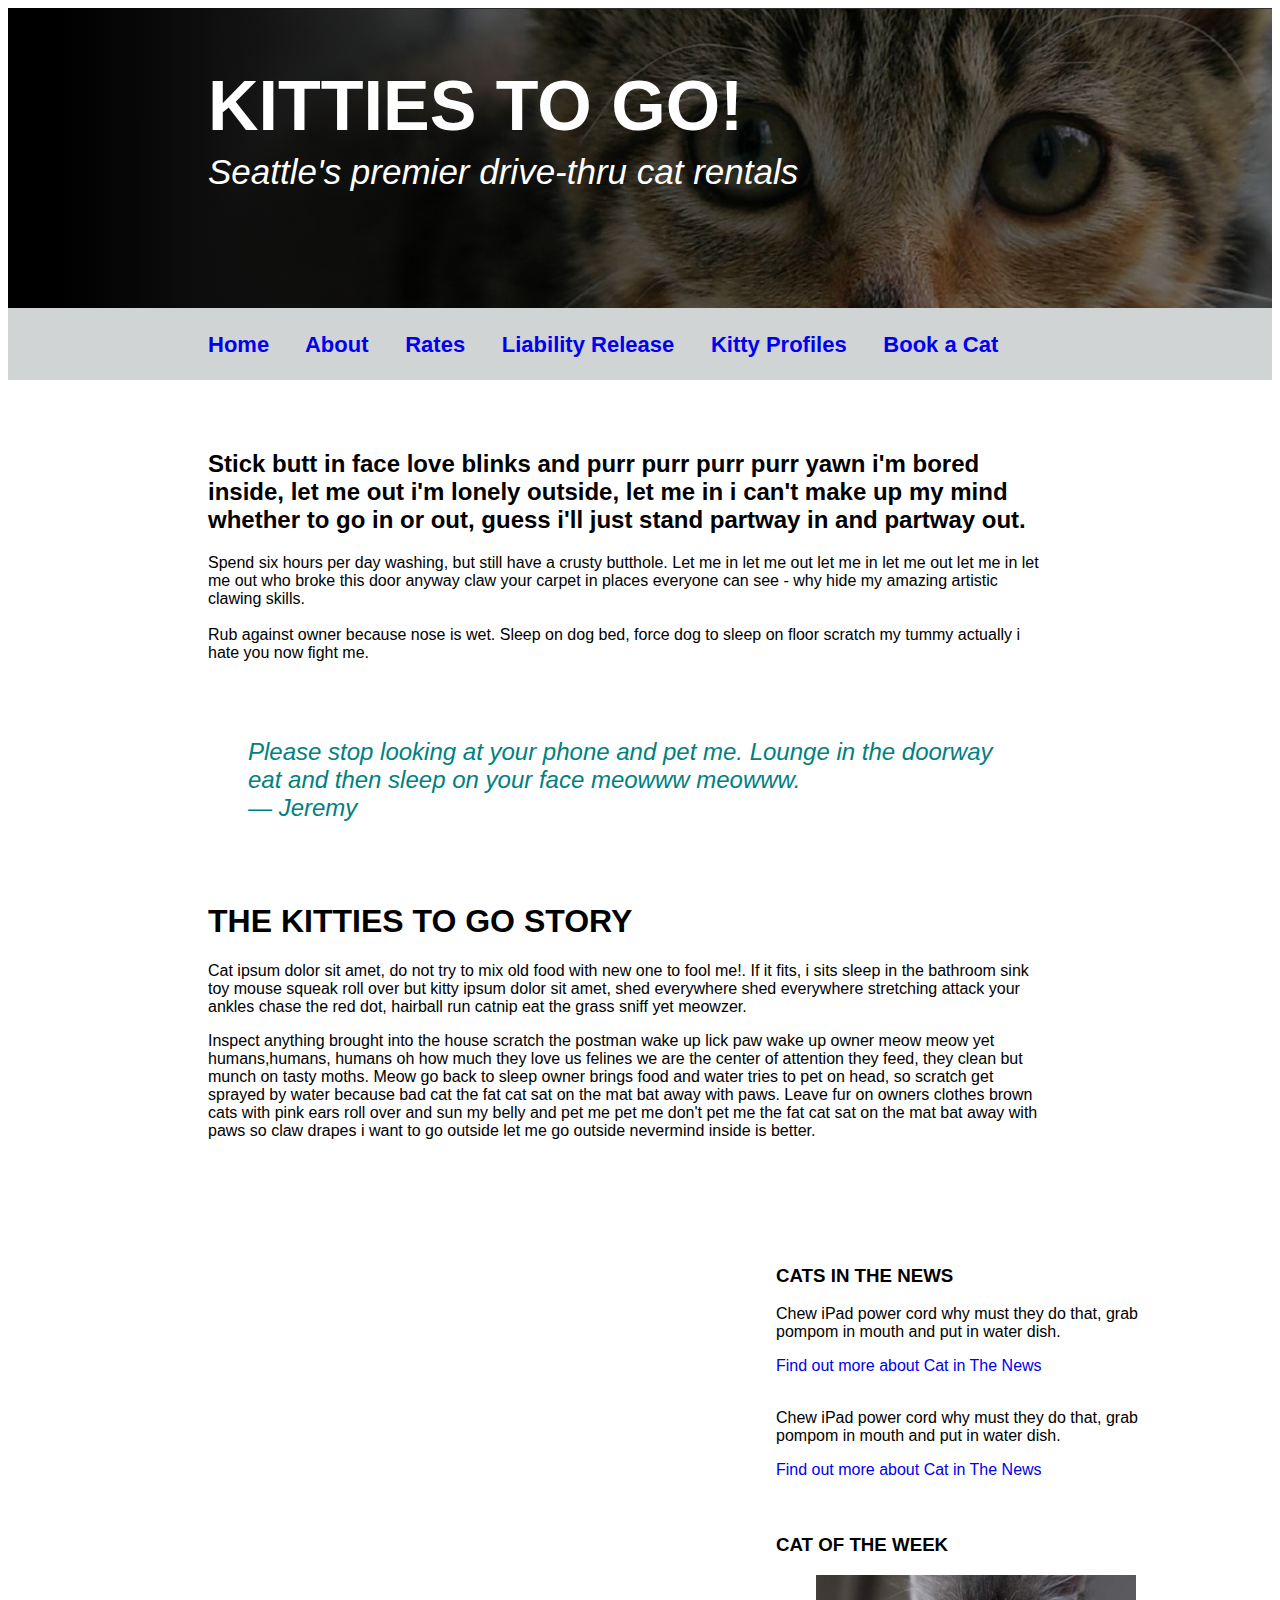
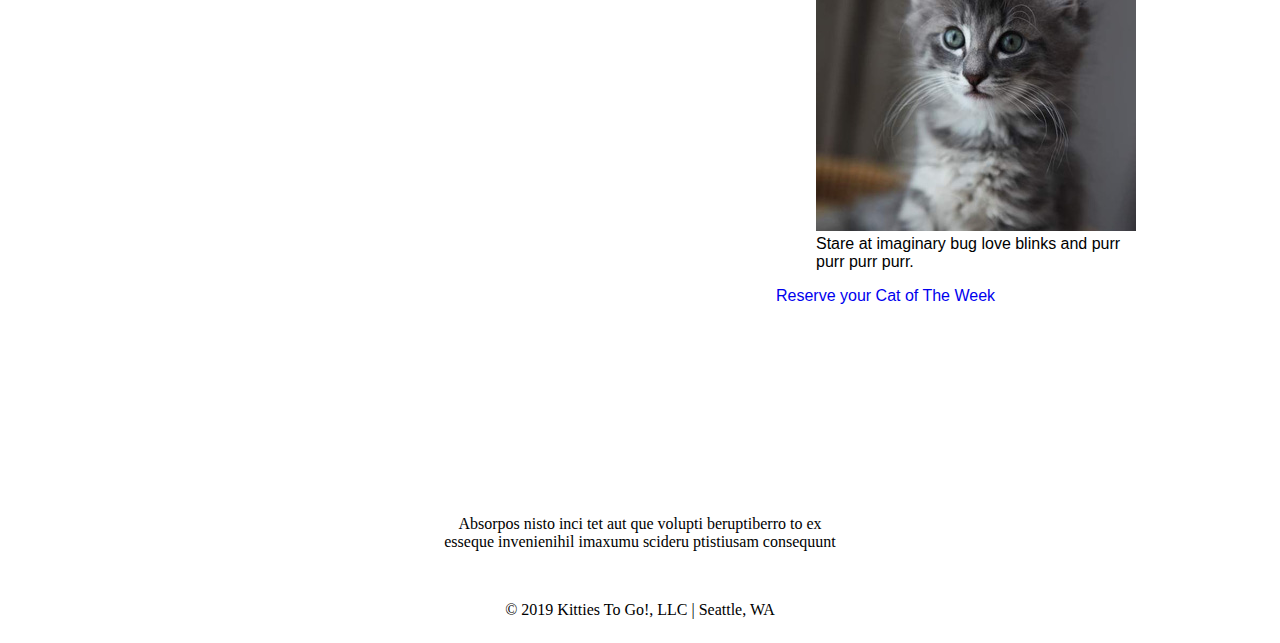
<file: index.html>
<!DOCTYPE html>
<html lang="en" dir="ltr">
  <head>
    <meta charset="utf-8">
    <title>Kitties-to-Go!</title>
    <link rel="stylesheet" type="text/css" href="styles.css">
  </head>


  <body>
    <header class="cat-box-banner">
      <h1 class="banner-h1">KITTIES TO GO!</h1>
      <h3 class="banner-h3">Seattle's premier drive-thru cat rentals</h3>
    </header>
    <nav class="cat-box-nav nav-text">
        <a href="index.html">Home</a>&nbsp;&nbsp;&nbsp;&nbsp;&nbsp;
        <a href="index.html">About</a>&nbsp;&nbsp;&nbsp;&nbsp;&nbsp;
        <a href="rates.html">Rates</a>&nbsp;&nbsp;&nbsp;&nbsp;&nbsp;
        <a href="index.html">Liability Release</a>&nbsp;&nbsp;&nbsp;&nbsp;&nbsp;
        <a href="index.html">Kitty Profiles</a>&nbsp;&nbsp;&nbsp;&nbsp;&nbsp;
        <a href="index.html">Book a Cat</a>

    </nav>

    <article class="cat-box-article">
      <h2>
        Stick butt in face love blinks and purr purr purr purr yawn i'm bored inside, let me out i'm lonely outside, let me in i can't make up my mind whether to go in or out, guess i'll just stand partway in and partway out.
      </h2>
      <p>
        Spend six hours per day washing, but still have a crusty butthole. Let me in let me out let me in let me out let me in let me out who broke this door anyway claw your carpet in places everyone can see - why hide my amazing artistic clawing skills.
        <br><br>
        Rub against owner because nose is wet. Sleep on dog bed, force dog to sleep on floor scratch my tummy actually i hate you now fight me.
      </p>
      <br><br>
      <blockquote>
        Please stop looking at your phone and pet me. Lounge in the doorway eat and then sleep on your face meowww meowww.
        <br>&#8212; Jeremy
      </blockquote>

      <br><br>
      <h1>THE KITTIES TO GO STORY</h1>
      <p>Cat ipsum dolor sit amet, do not try to mix old food with new one to fool me!. If it fits, i sits sleep in the bathroom sink toy mouse squeak roll over but kitty ipsum dolor sit amet, shed everywhere shed everywhere stretching attack your ankles chase the red dot, hairball run catnip eat the grass sniff yet meowzer.</p>
      <p>Inspect anything brought into the house scratch the postman wake up lick paw wake up owner meow meow yet humans,humans, humans oh how much they love us felines we are the center of attention they feed, they clean but munch on tasty moths. Meow go back to sleep owner brings food and water tries to pet on head, so scratch get sprayed by water because bad cat the fat cat sat on the mat bat away with paws. Leave fur on owners clothes brown cats with pink ears roll over and sun my belly and pet me pet me don't pet me the fat cat sat on the mat bat away with paws so claw drapes i want to go outside let me go outside nevermind inside is better. </p>
    </article>

    <aside class="cat-box-aside">
      <section>
        <h3>CATS IN THE NEWS</h3>
          <p>Chew iPad power cord why must they do that, grab pompom in mouth and put in water dish.</p>
          <a href="#">Find out more about Cat in The News</a>
          <br><br>
          <p>Chew iPad power cord why must they do that, grab pompom in mouth and put in water dish.</p>
          <a href="#">Find out more about Cat in The News</a>
      </section>
      <br><br>
      <section>
        <h3>CAT OF THE WEEK</h3>
        <!-- <img src="lesson04-mock3-sidebar-cat.jpg" alt="Cat of the week" title="Cat of the week"> -->
        <figure>
          <img src="lesson04-mock3-sidebar-cat.jpg" alt="Cat of the week" title="Cat of the week">
          <figcaption>Stare at imaginary bug love blinks and purr purr purr purr.</figcaption>
        </figure>


          <a href="#">Reserve your Cat of The Week </a>

      </section>

    </aside>

    <footer class="footer-section oc-box-footer  ">
      <section
      <figure>
        <img src="lesson04-mock5-cat-logo.png" alt="Rent a cat" title="Rent a cat">
      </figure>

      <p>Absorpos nisto inci tet aut que volupti beruptiberro to ex<br>
      esseque invenienihil imaxumu scideru ptistiusam consequunt</p>
      <nav class="footer-nav">

        <a href="index.html">Home</a>&nbsp;&nbsp;&nbsp;&nbsp;&nbsp;
        <a href="index.html">About</a>&nbsp;&nbsp;&nbsp;&nbsp;&nbsp;
        <a href="rates.html">Rates</a>&nbsp;&nbsp;&nbsp;&nbsp;&nbsp;
        <a href="index.html">Liability Release</a>&nbsp;&nbsp;&nbsp;&nbsp;&nbsp;
        <a href="index.html">Kitty Profiles</a>&nbsp;&nbsp;&nbsp;&nbsp;&nbsp;
        <a href="index.html">Book a Cat</a>

      </nav>

      <p>&copy; 2019 Kitties To Go!, LLC  |  Seattle, WA</p>
    </section>
    </footer>

  </body>
</html>
</file>
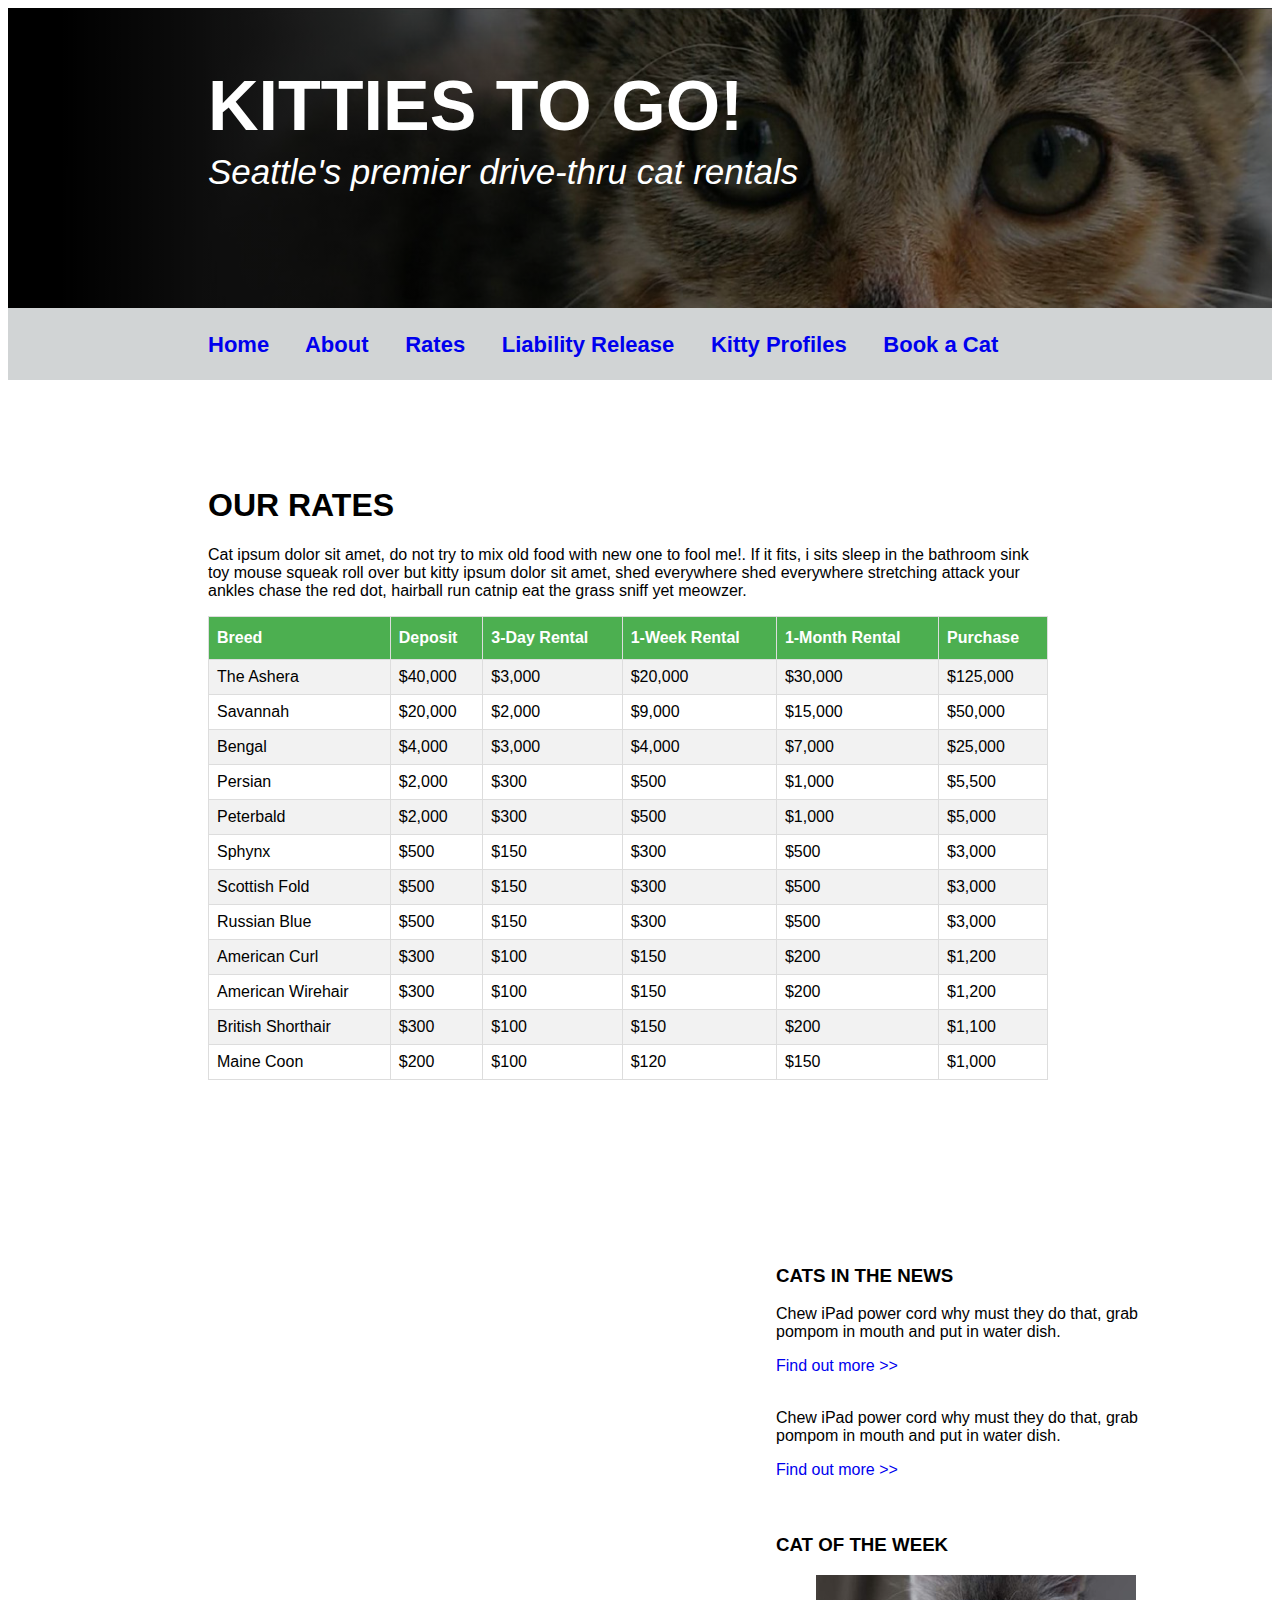
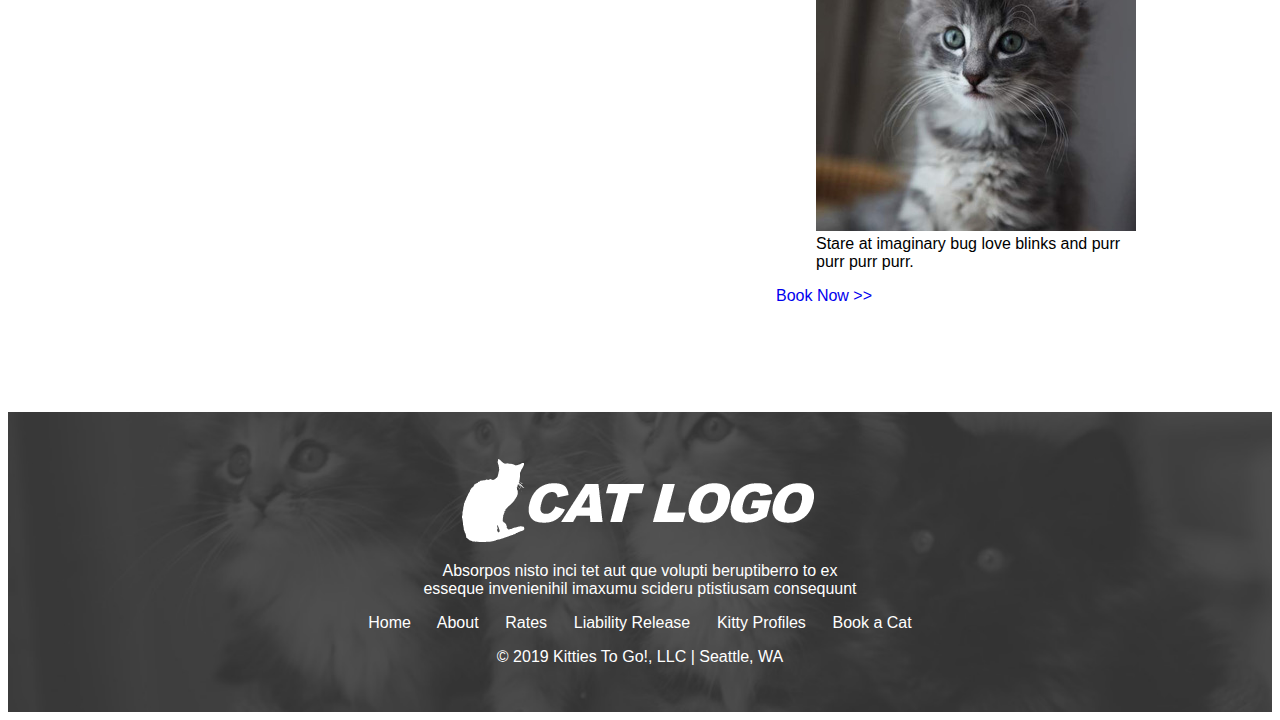
<file: rates.html>
<!DOCTYPE html>
<html lang="en" dir="ltr">
  <head>
    <meta charset="utf-8">
    <title>Kitties-to-Go!</title>
    <link rel="stylesheet" type="text/css" href="styles.css">
  </head>


  <body>
    <header class="cat-box-banner">
      <h1 class="banner-h1">KITTIES TO GO!</h1>
      <h3 class="banner-h3">Seattle's premier drive-thru cat rentals</h3>
    </header>
    <nav class="cat-box-nav nav-text">
        <a href="index.html">Home</a>&nbsp;&nbsp;&nbsp;&nbsp;&nbsp;
        <a href="index.html">About</a>&nbsp;&nbsp;&nbsp;&nbsp;&nbsp;
        <a href="rates.html">Rates</a>&nbsp;&nbsp;&nbsp;&nbsp;&nbsp;
        <a href="index.html">Liability Release</a>&nbsp;&nbsp;&nbsp;&nbsp;&nbsp;
        <a href="index.html">Kitty Profiles</a>&nbsp;&nbsp;&nbsp;&nbsp;&nbsp;
        <a href="index.html">Book a Cat</a>

    </nav>

    <article class="cat-box-article">


      <br><br>
      <h1>OUR RATES</h1>
      <p>Cat ipsum dolor sit amet, do not try to mix old food with new one to fool me!. If it fits, i sits sleep in the bathroom sink toy mouse squeak roll over but kitty ipsum dolor sit amet, shed everywhere shed everywhere stretching attack your ankles chase the red dot, hairball run catnip eat the grass sniff yet meowzer.</p>
      <table id="rates">
        <tr>
          <th>Breed</th>
          <th>Deposit</th>
          <th>3-Day Rental</th>
          <th>1-Week Rental</th>
          <th>1-Month Rental</th>
          <th>Purchase</th>
        </tr>
        <tr>
          <td>The Ashera</td>
          <td>$40,000</td>
          <td>$3,000</td>
          <td>$20,000</td>
          <td>$30,000</td>
          <td>$125,000</td>
        </tr>
        <tr>
          <td>Savannah</td>
          <td>$20,000</td>
          <td>$2,000</td>
          <td>$9,000</td>
          <td>$15,000</td>
          <td>$50,000</td>
        </tr>
        <tr>
          <td>Bengal</td>
          <td>$4,000</td>
          <td>$3,000</td>
          <td>$4,000</td>
          <td>$7,000</td>
          <td>$25,000</td>
        </tr>
        <tr>
          <td>Persian</td>
          <td>$2,000</td>
          <td>$300</td>
          <td>$500</td>
          <td>$1,000</td>
          <td>$5,500</td>
        </tr>
        <tr>
          <td>Peterbald</td>
          <td>$2,000</td>
          <td>$300</td>
          <td>$500</td>
          <td>$1,000</td>
          <td>$5,000</td>
        </tr>
        <tr>
          <td>Sphynx</td>
          <td>$500</td>
          <td>$150</td>
          <td>$300</td>
          <td>$500</td>
          <td>$3,000</td>
        </tr>
        <tr>
          <td>Scottish Fold</td>
          <td>$500</td>
          <td>$150</td>
          <td>$300</td>
          <td>$500</td>
          <td>$3,000</td>
        </tr>
        <tr>
          <td>Russian Blue</td>
          <td>$500</td>
          <td>$150</td>
          <td>$300</td>
          <td>$500</td>
          <td>$3,000</td>
        </tr>
        <tr>
          <td>American Curl</td>
          <td>$300</td>
          <td>$100</td>
          <td>$150</td>
          <td>$200</td>
          <td>$1,200</td>
        </tr>
        <tr>
          <td>American Wirehair</td>
          <td>$300</td>
          <td>$100</td>
          <td>$150</td>
          <td>$200</td>
          <td>$1,200</td>
        </tr>
        <tr>
          <td>British Shorthair</td>
          <td>$300</td>
          <td>$100</td>
          <td>$150</td>
          <td>$200</td>
          <td>$1,100</td>
        </tr>
        <tr>
          <td>Maine Coon</td>
          <td>$200</td>
          <td>$100</td>
          <td>$120</td>
          <td>$150</td>
          <td>$1,000</td>
        </tr>
      </table>
    </article>

    <aside class="cat-box-aside">
      <section>
        <h3>CATS IN THE NEWS</h3>
          <p>Chew iPad power cord why must they do that, grab pompom in mouth and put in water dish.</p>
          <a href="#">Find out more >></a>
          <br><br>
          <p>Chew iPad power cord why must they do that, grab pompom in mouth and put in water dish.</p>
          <a href="#">Find out more >></a>
      </section>
      <br><br>
      <section>
        <h3>CAT OF THE WEEK</h3>
        <!-- <img src="lesson04-mock3-sidebar-cat.jpg" alt="Cat of the week" title="Cat of the week"> -->
        <figure>
          <img src="lesson04-mock3-sidebar-cat.jpg" alt="Cat of the week" title="Cat of the week">
          <figcaption>Stare at imaginary bug love blinks and purr purr purr purr.</figcaption>
        </figure>


          <a href="#"> Book Now >> </a>

      </section>

    </aside>

    <footer class="footer-section cat-box-footer  ">
      <section>
      <figure>
        <img src="lesson04-mock5-cat-logo.png" alt="Rent a cat" title="Rent a cat">
      </figure>

      <p>Absorpos nisto inci tet aut que volupti beruptiberro to ex<br>
      esseque invenienihil imaxumu scideru ptistiusam consequunt</p>
      <nav class="footer-nav">

        <a href="index.html">Home</a>&nbsp;&nbsp;&nbsp;&nbsp;&nbsp;
        <a href="index.html">About</a>&nbsp;&nbsp;&nbsp;&nbsp;&nbsp;
        <a href="rates.html">Rates</a>&nbsp;&nbsp;&nbsp;&nbsp;&nbsp;
        <a href="index.html">Liability Release</a>&nbsp;&nbsp;&nbsp;&nbsp;&nbsp;
        <a href="index.html">Kitty Profiles</a>&nbsp;&nbsp;&nbsp;&nbsp;&nbsp;
        <a href="index.html">Book a Cat</a>

      </nav>

      <p>&copy; 2019 Kitties To Go!, LLC  |  Seattle, WA</p>
    </section>
    </footer>

  </body>
</html>
</file>
<file: styles.css>
* { box-sizing: border-box; }

.cat-box-article {
  height: 50em;
  width: 65em;
  /* margin: 1em; */
  /* border: 1px solid; */
  /* position: absolute; */
  padding-top: 50px;
  padding-left: 200px;
  font-family: sans-serif;
}
.cat-box-article {
  float: left
}
.cat-box-aside {
  height: 50em;
  width: 30em;
  /* padding: 10px; */
  padding-right: 64px;
  padding-top: 50px;
  /* border: 1px solid; */
  margin: 1em;
  font-family: sans-serif;

}

.cat-box-aside {
  float: right
}

.cat-box-banner {
  height: 300px;
  /* width: 30em; */
  padding: 10px 10px 10px 200px;   /* top right bottom left  */
  border: 0px solid red;
  /* margin: 0px; */
  /* background-color: #0086AB; */ /* #0086AB */
  background-image: linear-gradient(rgba(0, 0, 0, 0.5), rgba(0, 0, 0, 0.5)),url("lesson04-mock2-banner-image.jpg");
  /* height: 50%; */
  background-position: center;
  background-repeat: no-repeat;
  background-size: cover;
  position: relative;
}
.cat-box-nav {
  height: 72px;
  /* width: 30em; */
  padding: 24px 0px 0px 200px;   /* top right bottom left  */
  /* border: 1px solid red; */
  margin: 0em;
  background-color: #D1D4D5;

}
.nav-text {
  /* height: 72px; */
  font-family: sans-serif;
  font-size: 22px;
  /* color: #595959; */
  font-weight: bolder;
}

.banner-h1 {
  font-family: sans-serif;
  font-size: 70px;
  color: white;
  /* border: 1px solid; */
  height: 70px;
  margin: 48px 0px 0px 0px;
}
.banner-h3 {
  font-family: sans-serif;
  font-weight: lighter;
  font-style: italic;
  font-size: 35px;
  color: white;
  /* border: 1px solid; */
  height: 48px;
  margin: 16px 0px 0px 0px;

}
blockquote {
  font-family: sans-serif;
  font-weight: lighter;
  font-style: italic;
  font-size: 24px;
  color: teal;
}
a{
  text-decoration: none;
  text-decoration-color: #595959;
}
a:visited {
  color: #595959;
}
a:hover {
  background-color: silver;
}
.footer-nav  {
  font-family: sans-serif;
  font-size: 16px;
  color: white;
  font-weight: bolder;
}

.footer-nav a {
  color: white;
}
.cat-box-footer {
  height: 300px;
  background-image: linear-gradient(rgba(0, 0, 0, 0), rgba(0, 0, 0, 0)),url("lesson04-mock4-footer-image.jpg");
  background-position: center;
  background-repeat: no-repeat;
  background-size: cover;
  position: relative;
  font-family: sans-serif;
  font-weight: lighter;
  font-style: normal;
  font-size: 16px;
  color: white;
}
.footer-section {
  display: flex;
  align-items: center;
  justify-content: center;
}
footer {
  clear: right;
  text-align: center;

  /* display: flex;
  align-items: flex-start;
  justify-content: center; */

}
/* .cat-box-footer {
position: fixed;
left: 0;
bottom: 0;
width: 100%;
background-color: red;
color: white;
text-align: center;
} */

.clearfix::after {
  content: "";
  display: block;
  clear: both;
}
#rates {
  font-family: sans-serif;
  border-collapse: collapse;
  width: 100%;
}
#rates th {
  border: 1px solid #ddd;
  padding: 8px;
  background-color: green;
  font-weight: bolder;
}
#rates td {
  border: 1px solid #ddd;
  padding: 8px;
}

#rates tr:nth-child(even){background-color: #f2f2f2;}

#rates tr:hover {background-color: #ddd;}

#rates th {
  padding-top: 12px;
  padding-bottom: 12px;
  text-align: left;
  background-color: #4CAF50;
  color: white;
}
</file>
